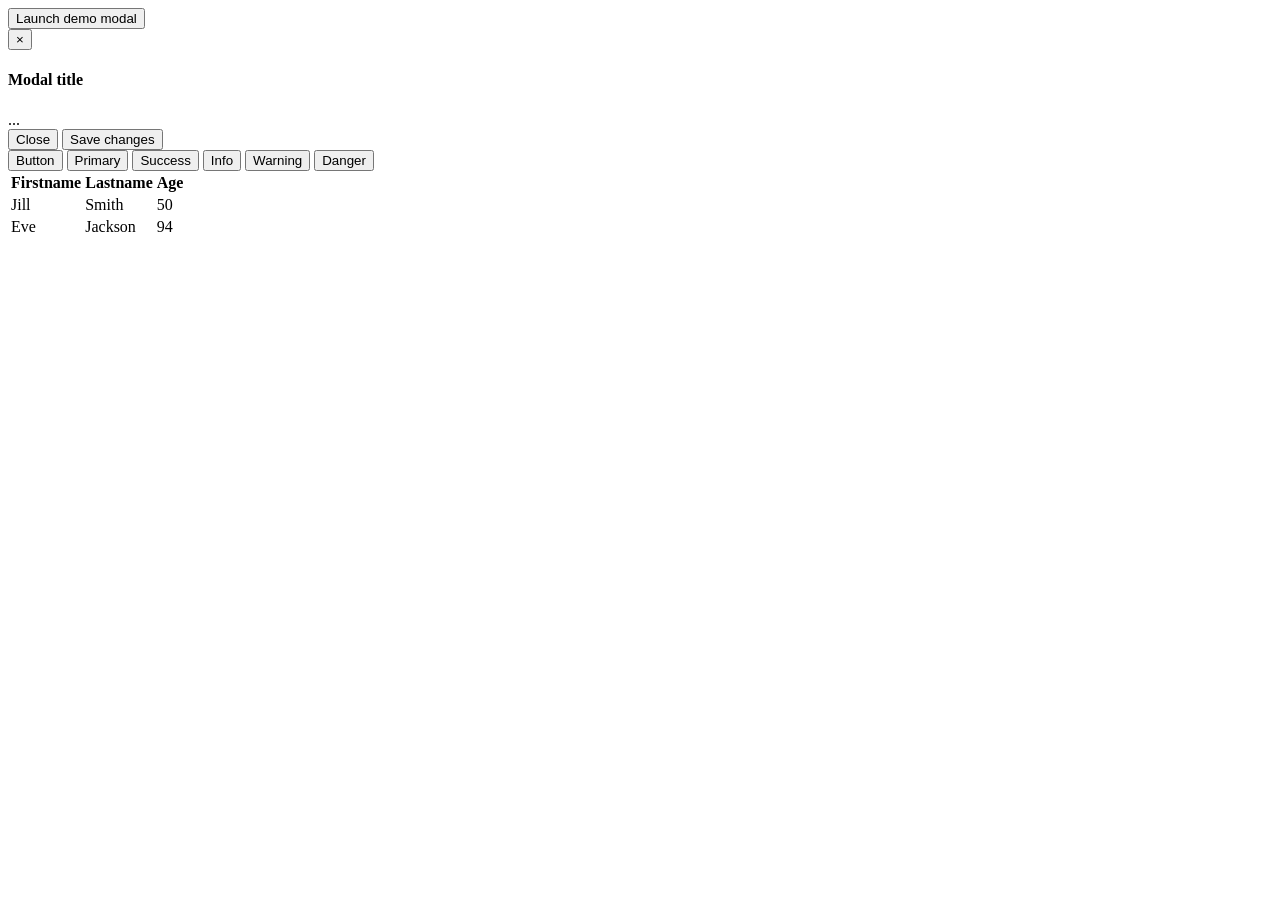
<file: index.html>
<html>
<head>
  <script   src="https://code.jquery.com/jquery-3.1.1.min.js"   integrity="sha256-hVVnYaiADRTO2PzUGmuLJr8BLUSjGIZsDYGmIJLv2b8="   crossorigin="anonymous"></script>
 <script src="https://maxcdn.bootstrapcdn.com/bootstrap/3.3.7/js/bootstrap.min.js"></script>
 
</head>
<body>
 <!-- Button trigger modal -->
<button type="button" class="btn btn-primary btn-lg" data-toggle="modal" data-target="#myModal">
  Launch demo modal
</button>

<!-- Modal -->
<div class="modal fade" id="myModal" tabindex="-1" role="dialog" aria-labelledby="myModalLabel">
  <div class="modal-dialog" role="document">
    <div class="modal-content">
      <div class="modal-header">
        <button type="button" class="close" data-dismiss="modal" aria-label="Close"><span aria-hidden="true">&times;</span></button>
        <h4 class="modal-title" id="myModalLabel">Modal title</h4>
      </div>
      <div class="modal-body">
        ...
      </div>
      <div class="modal-footer">
        <button type="button" class="btn btn-default" data-dismiss="modal">Close</button>
        <button type="button" class="btn btn-primary">Save changes</button>
      </div>
    </div>
  </div>
</div>
 <button class="btn btn-default" type="submit">Button</button>
<button type="button" class="btn btn-primary">Primary</button>
<button type="button" class="btn btn-success">Success</button>
<button type="button" class="btn btn-info">Info</button>
<button type="button" class="btn btn-warning">Warning</button>
<button type="button" class="btn btn-danger">Danger</button>

 <table class="table table-hover">
  <tr>
    <th>Firstname</th>
    <th>Lastname</th> 
    <th>Age</th>
  </tr>
  <tr>
    <td>Jill</td>
    <td>Smith</td> 
    <td>50</td>
  </tr>
  <tr>
    <td>Eve</td>
    <td>Jackson</td> 
    <td>94</td>
  </tr>
</table>
</body>
</html>
</file>
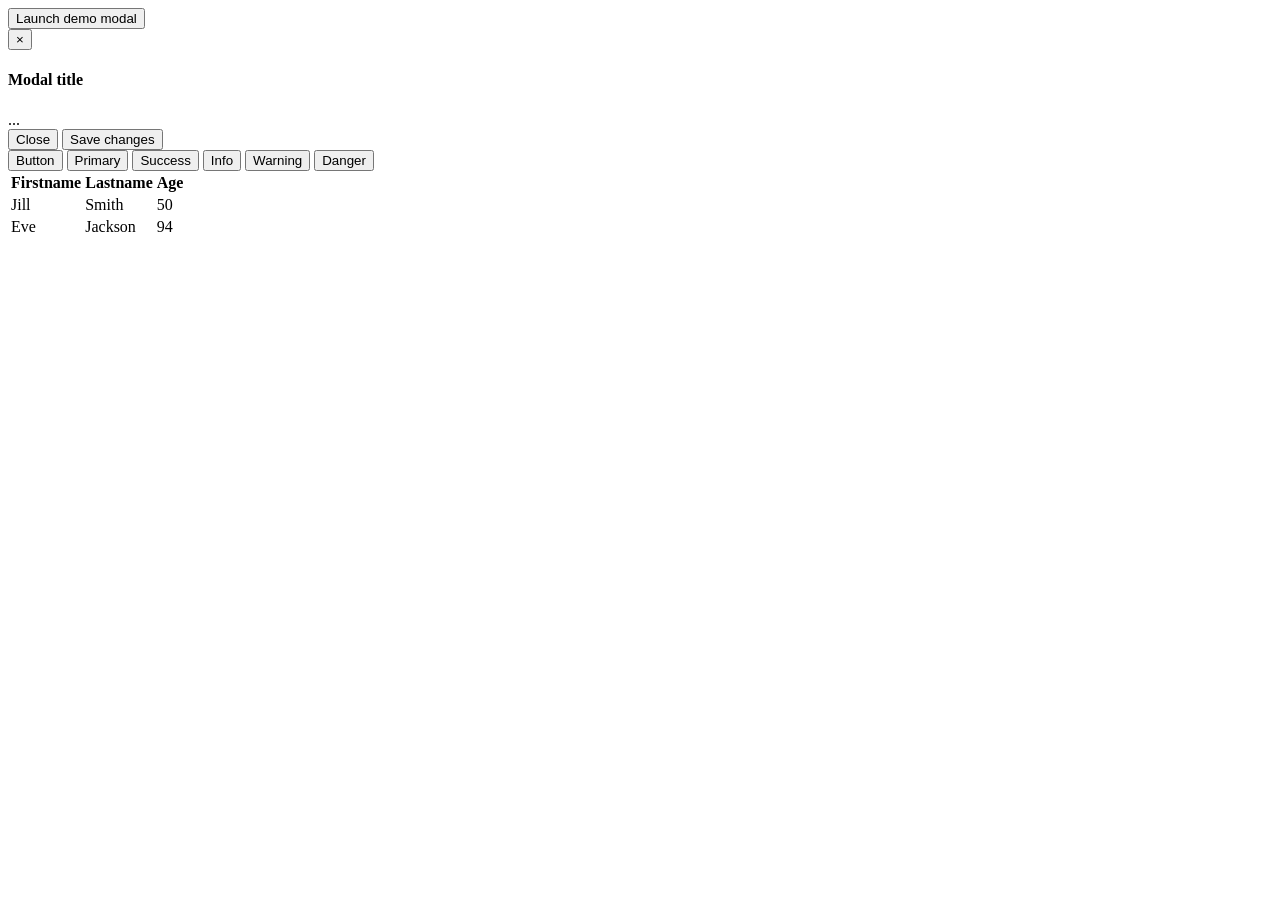
<file: index2.html>
<html>
<head>
 
 <script src="vendors/boostrap.js"></script>
 
</head>
<body>
 <!-- Button trigger modal -->
<button type="button" class="btn btn-primary btn-lg" data-toggle="modal" data-target="#myModal">
  Launch demo modal
</button>

<!-- Modal -->
<div class="modal fade" id="myModal" tabindex="-1" role="dialog" aria-labelledby="myModalLabel">
  <div class="modal-dialog" role="document">
    <div class="modal-content">
      <div class="modal-header">
        <button type="button" class="close" data-dismiss="modal" aria-label="Close"><span aria-hidden="true">&times;</span></button>
        <h4 class="modal-title" id="myModalLabel">Modal title</h4>
      </div>
      <div class="modal-body">
        ...
      </div>
      <div class="modal-footer">
        <button type="button" class="btn btn-default" data-dismiss="modal">Close</button>
        <button type="button" class="btn btn-primary">Save changes</button>
      </div>
    </div>
  </div>
</div>
 <button class="btn btn-default" type="submit">Button</button>
<button type="button" class="btn btn-primary">Primary</button>
<button type="button" class="btn btn-success">Success</button>
<button type="button" class="btn btn-info">Info</button>
<button type="button" class="btn btn-warning">Warning</button>
<button type="button" class="btn btn-danger">Danger</button>

 <table class="table table-hover">
  <tr>
    <th>Firstname</th>
    <th>Lastname</th> 
    <th>Age</th>
  </tr>
  <tr>
    <td>Jill</td>
    <td>Smith</td> 
    <td>50</td>
  </tr>
  <tr>
    <td>Eve</td>
    <td>Jackson</td> 
    <td>94</td>
  </tr>
</table>
</body>
</html>
</file>
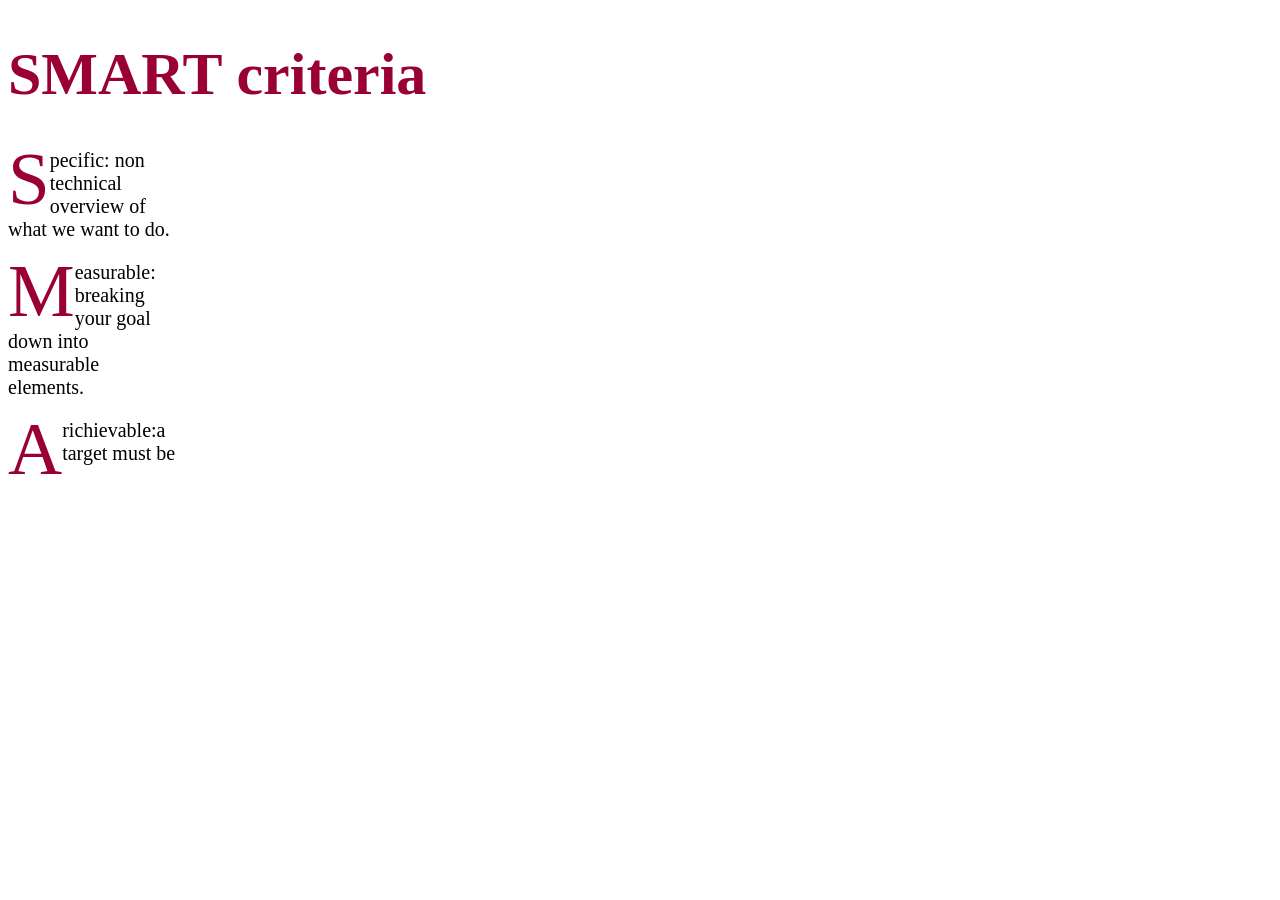
<file: smart.html>
<!DOCTYPE html>
<html>
  <head>
    <link rel="stylesheet" type="text/css" href="css/smart.css">
  </head>
  <body>
    <h1>SMART criteria</h1>
    <p><span class="dropcaps">S</span>pecific: non technical overview of what we want to do.</p>
    <p><span class="dropcaps">M</span>easurable: breaking your goal down into measurable elements.</p>
    <p><span class="dropcaps">A</span>richievable:a target must be

  </body>
</html>
</file>
<file: css/smart.css>
h1 {
    font-size: 60px;
    color: #903;
}
p {
    font-size: 20px;
    width: 170px;
}
span.dropcaps {
    color: #903;
    float: left;
    font-family: Georgia;
    font-size: 75px;
    line-height: 60px;
    padding: 4px, 8px, 0px, 3px;
}
</file>
